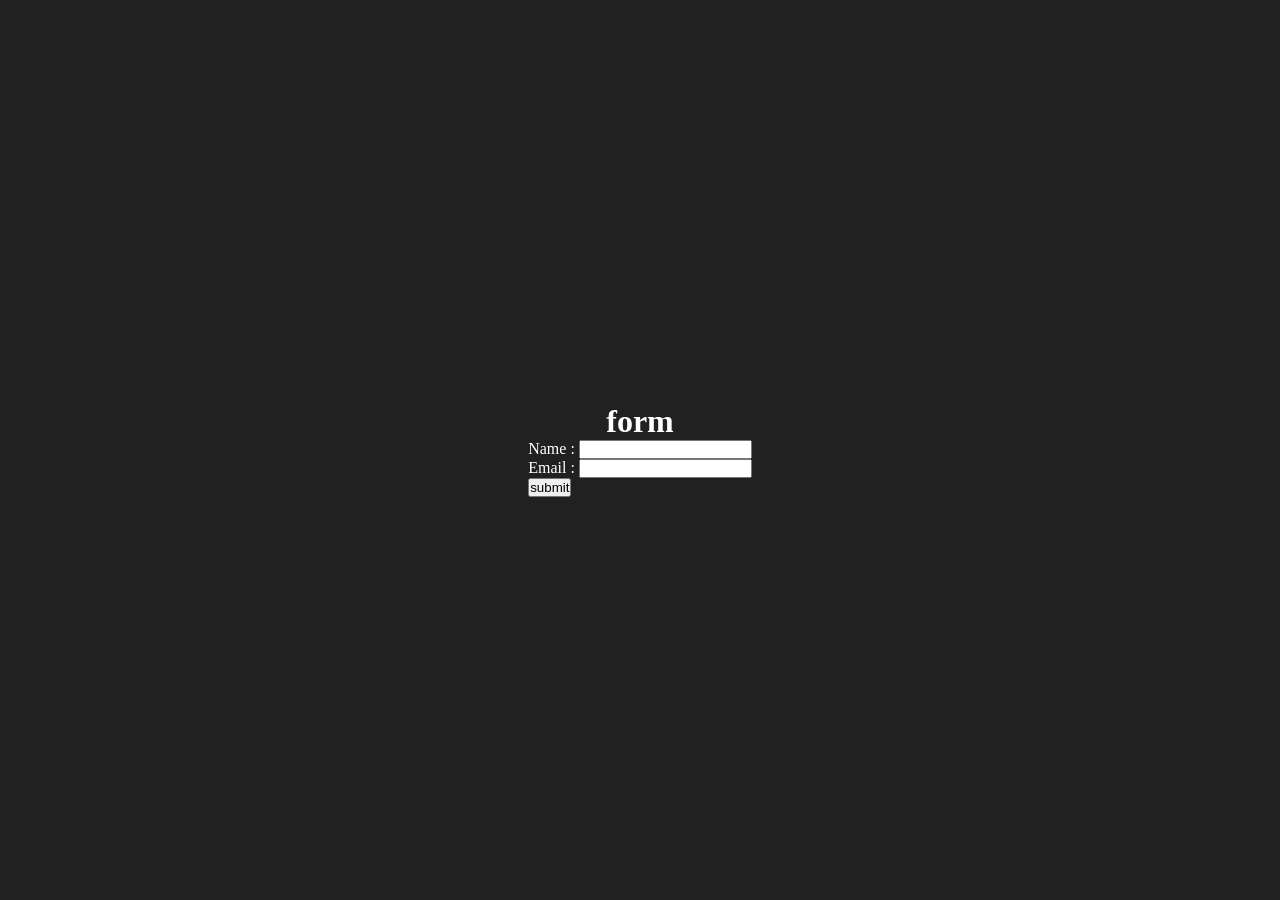
<file: index.html>
<!DOCTYPE html>
<html lang="en">
  <head>
    <meta charset="UTF-8" />
    <meta name="viewport" content="width=device-width, initial-scale=1.0" />
    <title>tusharviradiya</title>
    <link rel="stylesheet" href="style.css" />
  </head>
  <body>
    <div class="container">
      <h1>form</h1>
      <form action="submit">
        Name : <input type="text" /> <br />
        Email : <input type="email" /><br />
        <button>submit</button>
      </form>
    </div>
  </body>
</html>
</file>
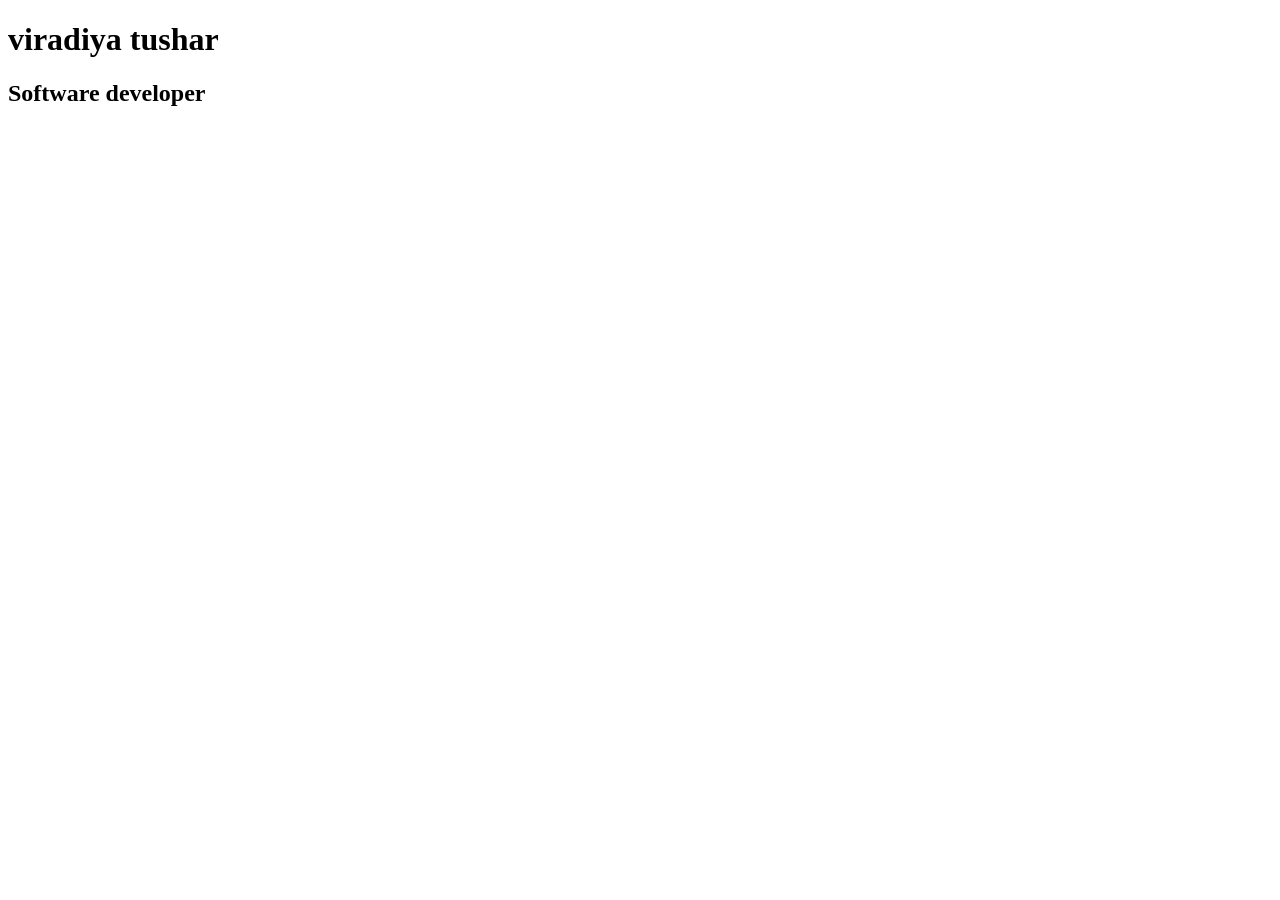
<file: project/index.html>
<!DOCTYPE html>
<html lang="en">
  <head>
    <meta charset="UTF-8" />
    <meta name="viewport" content="width=device-width, initial-scale=1.0" />
    <title>tusharviradiya</title>
  </head>
  <body>
    <h1>viradiya tushar</h1>
    <h2>Software developer</h2>
  </body>
</html>
</file>
<file: style.css>
* {
  margin: 0;
  padding: 0;
}
.container {
  background-color: #212121;
  color: white;
  display: flex;
  flex-direction: column;
  justify-content: center;
  align-items: center;
  height: 100vh;
  width: 100vw;
}
</file>
